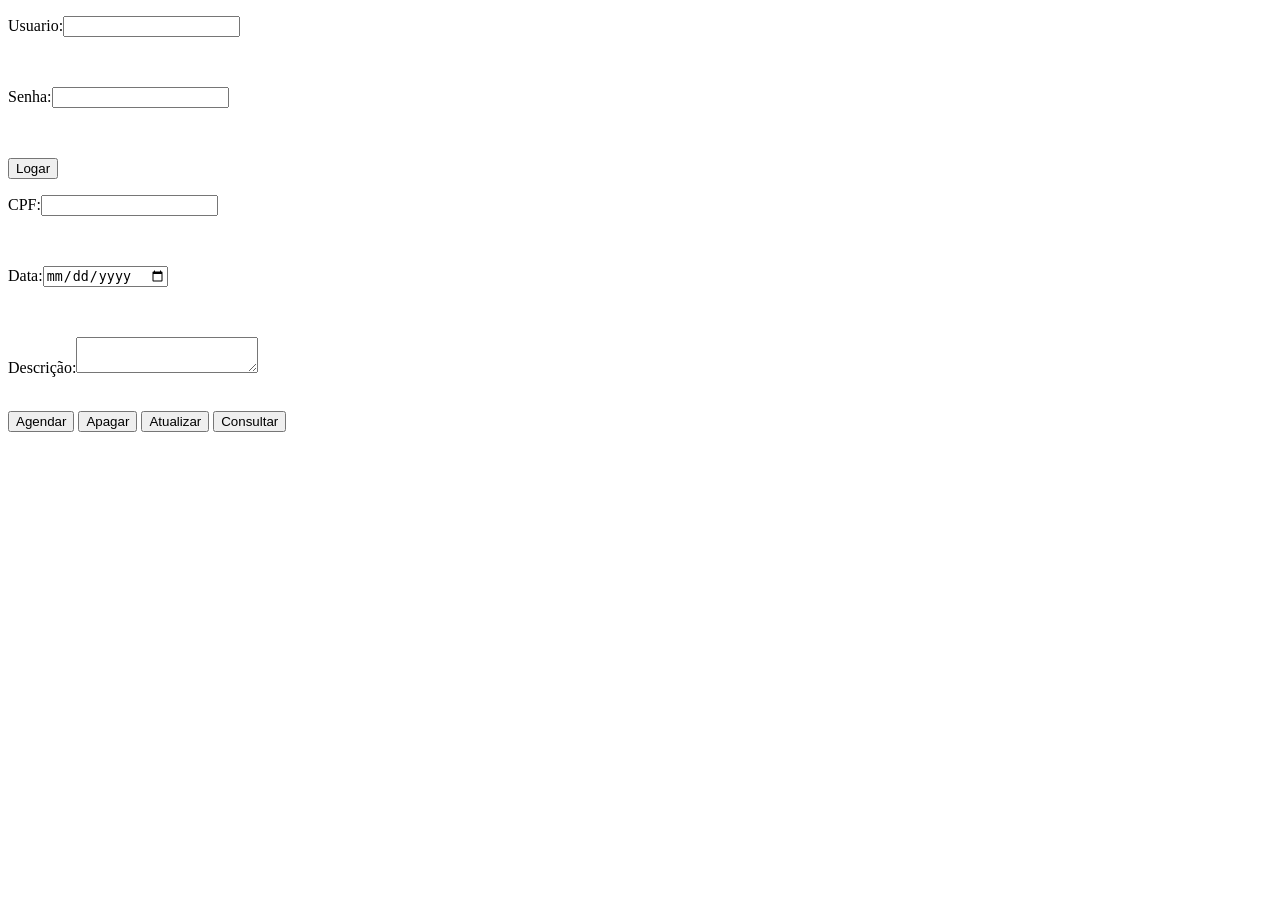
<file: index.html>
<!DOCTYPE html>
<html lang="pt-br">
<head>
    <meta charset="UTF-8">
    <meta name="viewport" content="width=device-width, initial-scale=1.0">
    <title>Sistema de Pessoas</title>
    <style>
        #painel {
            display: none;
        }
        #inicio {
            display: block;
        }
    </style>
</head>
<body>
    <div id="inicio">
        <p>Usuario:<input type="text" id="cpf"></p><br>
        <p>Senha:<input type="text" id="senha"></p><br>
        <p><button onclick="logar()">Logar</button></p> 
    </div>
    <div id="painel">
        <p>CPF:<input type="text" id="cpf"></p><br>
        <p>Nome:<input type="text" id="nome"></p><br>
        <p>Contato:<input type="text" id="contato"></p><br>
        <p>Senha:<input type="text" id="senha"></p><br>
        <p>Agendar:<input type="date"></p>

        <p><button onclick="inserir()">Inserir</button></p> 
        <p><button id="atualizar" onclick="atualizar()">Atualizar</button></p>
        <p><button id="deletar" onclick="deletar()">Deletar</button></p>
        <p><button id="consulta">Consultar</button></p>
        <p id="resposta"></p>
    </div>

    <div id="agenda">
        <p>CPF:<input type="text" id = "cpf"></p><br>
        <p>Data:<input type="date" id="data"></p><br>
        <p>Descrição:<textarea name="" id="Descricao"></textarea></p><br>
        <button id="inserirAge" onclick="inserirAge()">Agendar</button>
        <button id="deletarAge" onclick="deletarAge()">Apagar</button>
        <button id="atualizarAge" onclick="atualizarAge()">Atualizar</button>
        <button id="consultarAge" onclick="consultarAge()">Consultar</button>
    </div>
    <script>
       function inserirAge() {
            var DadosAgenda = document.getElementById("Descricao").value;
            var Data = document.getElementById("data").value;
            var cpf = document.getElementById("cpf").value;
            var requi = new XMLHttpRequest();
            requi.open("GET",`controllerAgenda.php?cpf=${cpf}&data=${Data}&descricao=${DadosAgenda}&acao=inserir`);
            requi.send();
        }

        function deletarAge(){
            var cpf = document.getElementById("cpf").value;
            var Data = document.getElementById("data").value;
            requi = new XMLHttpRequest();
            requi.open("GET", `controllerAgenda.php?cpf=${cpf}&data=${Data}&acao=apagar`);
            requi.send();
        }
        function atualizarAge(){
            var cpf = document.getElementById("cpf").value;
            var Data = document.getElementById("data").value;
            var DadosAgenda = document.getElementById("Descricao").value;
            requi = new XMLHttpRequest();
            requi.open("GET",`controllerAgenda.php?cpf=${cpf}&data=${Data}&descricao=${DadosAgenda}&acao=atualizar`);
            requi.send();
        }
        function consultarAge(){
            var req = XMLHttpRequest();
            req.open("GET","controllerAgenda.php?acao=consultar");
            req.send();

            req.onload = function(){
               var agendamentos = JSON.parse(this.responseText);
               resul = ""
                for(i=0;agendamentos.length>0;i++){
                    resul += `<br>(${i+1})
                    <br>CPF:${agendamentos[i].cpf}
                    <br>Data:${agendamentos[i].data}
                    <br>Descrição>${agendamentos[i].descricao}`;
                }
            }
        }
        function logar() {
            var cpf = document.getElementById("cpf").value
            var senha = document.getElementById("senha").value
            
            var requisicao = new XMLHttpRequest();//Requisição HTML
            requisicao.open("GET", "controllerPessoa.php?cpf="+cpf+"&senha="+senha+"&acao=validaPessoa");
            requisicao.send();

            requisicao.onload = function(){
                var organizacao=JSON.parse(this.responseText);
                if(organizacao.length>0){
                    document.getElementById("inicio").style.display="none";
                    document.getElementById("painel").style.display="block";
                }
            }
        }
        
        function inserir(){
            var cpf = document.getElementById("cpf").value  
            var nome = document.getElementById("nome").value  
            var contato = document.getElementById("contato").value  
            var senha = document.getElementById("senha").value  
           
            var requisicao = new XMLHttpRequest();
            requisicao.open("GET","controllerPessoa.php?cpf="+cpf+"&nome="+nome+"&contato="+contato+"&senha="+senha+"&acao=inserir")
            requisicao.send();

            requisicao.onload= function(){
                document.querySelector("resposta").innerHTML = this.responseText;
            }
        }
        function agendar(){
            var cpf = document.getElementById("cpf").value
            var requisicao = new XMLHttpRequest();
            var nome = document.getElementById("nome").value  
            var contato = document.getElementById("contato").value  
            var senha = document.getElementById("senha").value  

           requisicao.open("GET","controllerPessoa.php?cpf="+cpf+"&nome="+nome+"&contato="+contato+"&senha="+senha+"&acao=agendar")
           requisicao.send();

            requisicao.onload= function(){
                document.querySelector("resposta").innerHTML = this.responseText;
            }
        }   
        function atualizar(){
            var cpf = document.getElementById("cpf").value
            var requisicao = new XMLHttpRequest();
            var nome = document.getElementById("nome").value  
            var contato = document.getElementById("contato").value  
            var senha = document.getElementById("senha").value  

           requisicao.open("GET","controllerPessoa.php?cpf="+cpf+"&nome="+nome+"&contato="+contato+"&senha="+senha+"&acao=atualizar")
           requisicao.send();

            requisicao.onload= function(){
                document.querySelector("resposta").innerHTML = this.responseText;
            }
        }   
        
    function deletar(){
            var cpf = document.getElementById('cpf').value;
            var resposta = document.getElementById('resposta');

            var requisicao = new XMLHttpRequest();

           requisicao.open("GET",`controllerPessoa.php?cpf=${cpf}&acao=apagar`)
           requisicao.send();

            requisicao.onload= function(){
                document.querySelector("resposta").innerHTML = this.responseText;
            }
        }   


        const respo = document.querySelector("#resposta");
        const bot = document.querySelector("#consulta");
        
        function consulta(){
            var requisicao = new XMLHttpRequest();//Requisição HTML
            requisicao.open ("POST", "controllerPessoa.php?acao=consultar")
            requisicao.send();

            requisicao.onload = function(){
                var organizacao = JSON.parse(this.responseText);
                var resultado = ""; 

                for(let i = 0; i < organizacao.length; i++){
                    resultado += "<br><br>PESSOA " + (i + 1) +
                    "<br>CPF: "+ organizacao[i].cpf +
                    "<br>NOME: " + organizacao[i].nome +
                    "<br>CONTATO: "+ organizacao[i].contato;
                }
                respo.innerHTML = resultado;
            }
        } 
        bot.onclick = consulta;
    </script>
</body>
</html>
</file>
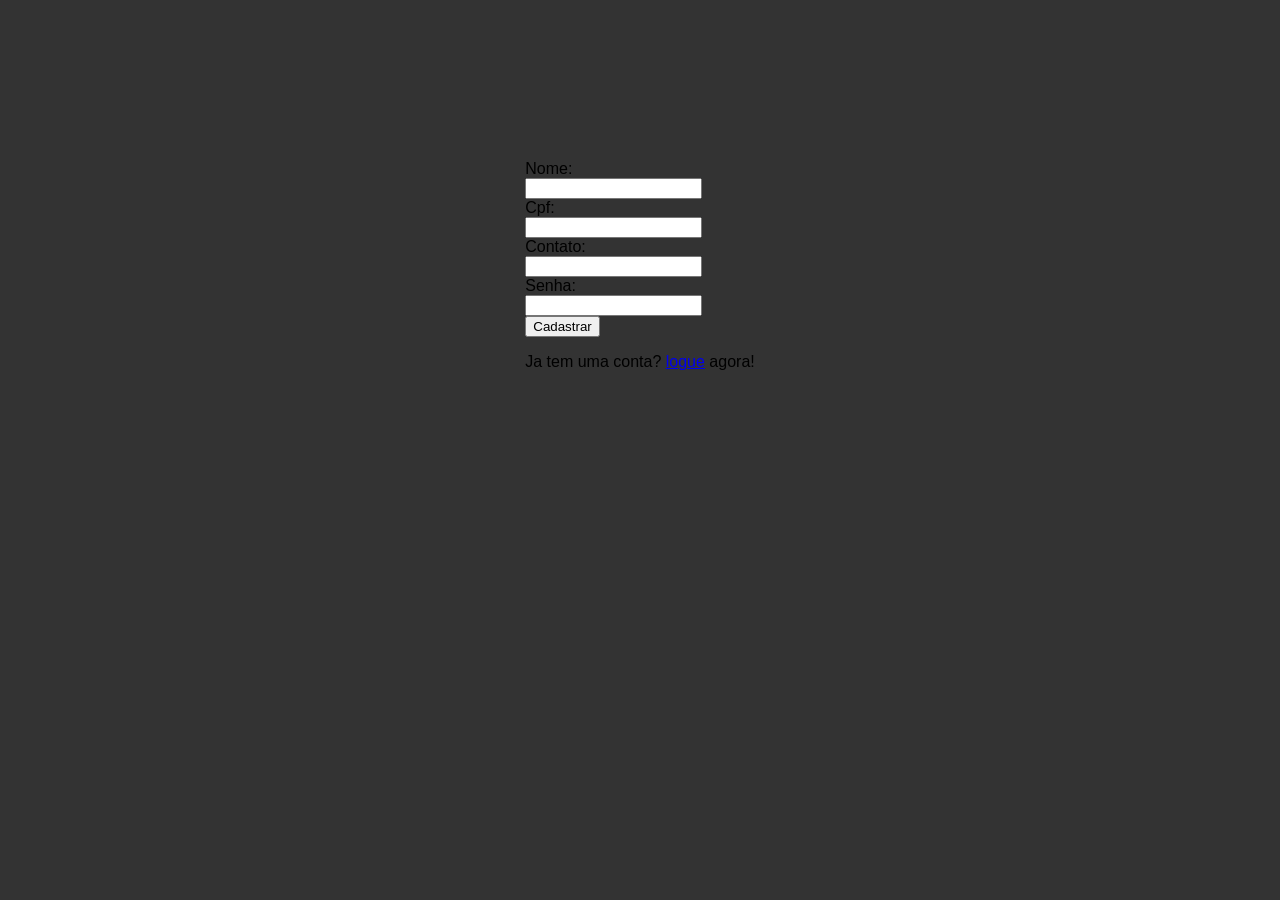
<file: SistemaPessoaKW2/HTML/index.html>
<!DOCTYPE html>
<html lang="pt-br">
<head>
    <meta charset="UTF-8">
    <meta name="viewport" content="width=device-width, initial-scale=1.0">
    <link rel="stylesheet" href="../CSS/style.css">
    <title>Cadastro</title>
</head>

<body>
    <form action="modeloPessoa.php" method="post" class="formCadastro" >
        <label for="nome" class="nome">Nome:</label><br>
        <input type="text" id="nome" name="nome"><br>
        
        <label for="cpf" class="cpf">Cpf:</label><br>
        <input type="number"id="cpf" name="cpf"><br>

        <label for="contato" class="contato">Contato:</label><br>
        <input type="number" id="contato" name="contato"><br>

        <label for="senha" id="senha">Senha:</label><br>
        <input type="password" class="senha" name="senha"><br>

        <input type="submit" name="Cadastrar" value="Cadastrar" id="button" onclick="funcCadastrar()">
        <p>Ja tem uma conta? <a href="logar.html">logue</a> agora!</p>
    </form>
    
    <p></p>
    <script src="../JS/script.js"></script>
</body>
</html>
</file>
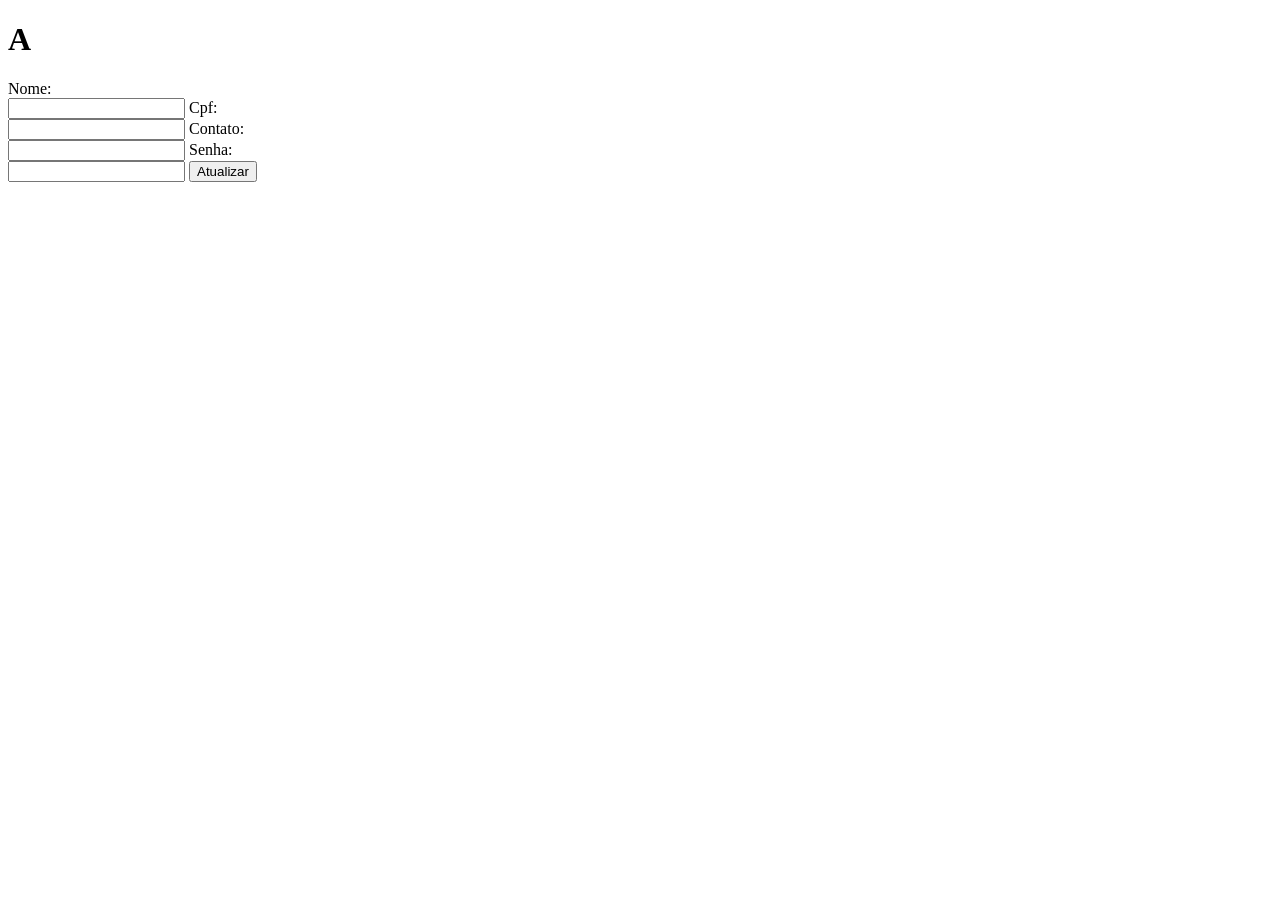
<file: SistemaPessoaKW2/HTML/atualizarCadastro.html>
<!DOCTYPE html>
<html lang="pt-br">
<head>
    <meta charset="UTF-8">
    <meta name="viewport" content="width=device-width, initial-scale=1.0">
    <title>Atualizar Cadastro</title>
</head>
<body>
    <form action="modeloPessoa.php" method="PUT">
        <h1>A</h1>
        <label for="Nome" id="nome">Nome:</label><br>
        <input type="text" name="nome" class="nome">
        
        <label for="Cpf" id="cpf">Cpf:</label><br>
        <input type="number" name="cpf" class="cpf">

        <label for="Contato" id="contato">Contato:</label><br>
        <input type="number" name="contato" class="contato">

        <label for="Senha" id="senha">Senha:</label><br>
        <input type="password" name="senha" class="senha">

        <input type="submit" value="Atualizar" id="atualizar">
    </form>
</body>
</html>
</file>
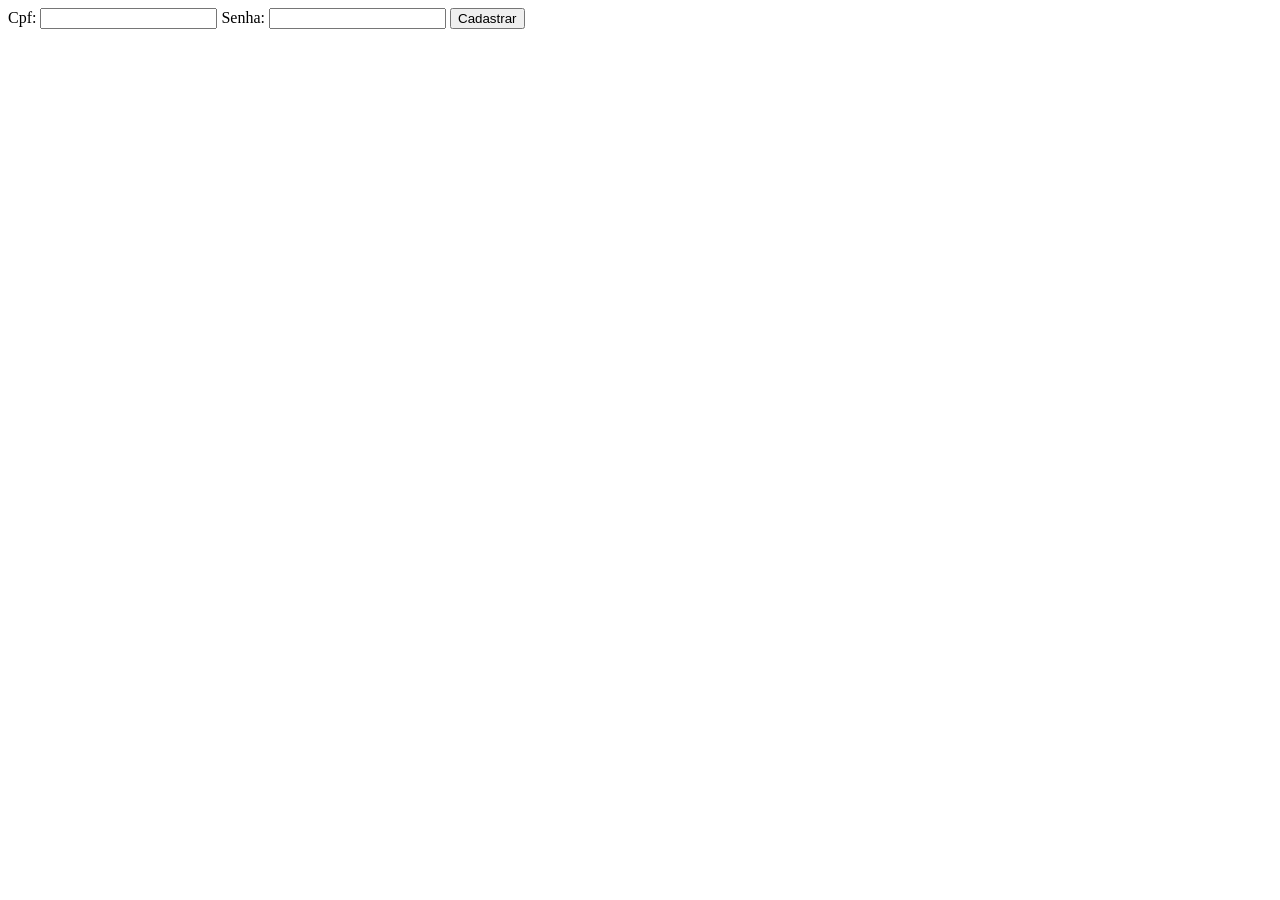
<file: SistemaPessoaKW2/HTML/logar.html>
<!DOCTYPE html>
<html lang="pt-br">
<head>
    <meta charset="UTF-8">
    <meta name="viewport" content="width=device-width, initial-scale=1.0">
    <title>Logar</title>
</head>
<body>
    <form action="modeloPessoa.php" method="get">
        <label for="Cpf" id="cpf">Cpf:</label>
        <input type="number" name="cpf" class="cpf">

        <label for="Senha" id="senha" >Senha:</label>
        <input type="password" name="senha" class="senha">

        <input type="submit" name="Cadastrar" value="Cadastrar" id="button" >
    </form>
</body>
</html>
</file>
<file: SistemaPessoaKW2/CSS/style.css>
/* *{
    margin: 0%;
    padding: 0%;
}

body{
    display: flex;
    justify-content: center;
    align-items: center;
    margin: 10px;
}


.formCadastro{
    flex-direction: column;
    width: 20px;
    border: solid;
    width: 400px;
    margin: 10px;
    padding: 10px;
    border: black 1px solid
} */

body{
    font-family: Arial, sans-serif;
    display: grid;
    place-items: center;
    height: 100vh;
    margin: 0;
    background-color: #333333;
}

.calendario{
    background-color: #111111;
    border-radius: 10px;
    box-shadow: 0 0 30px #222222;
    overflow: hidden;
    width: 300px;
    color: white;
    padding: 20px;
}
</file>
